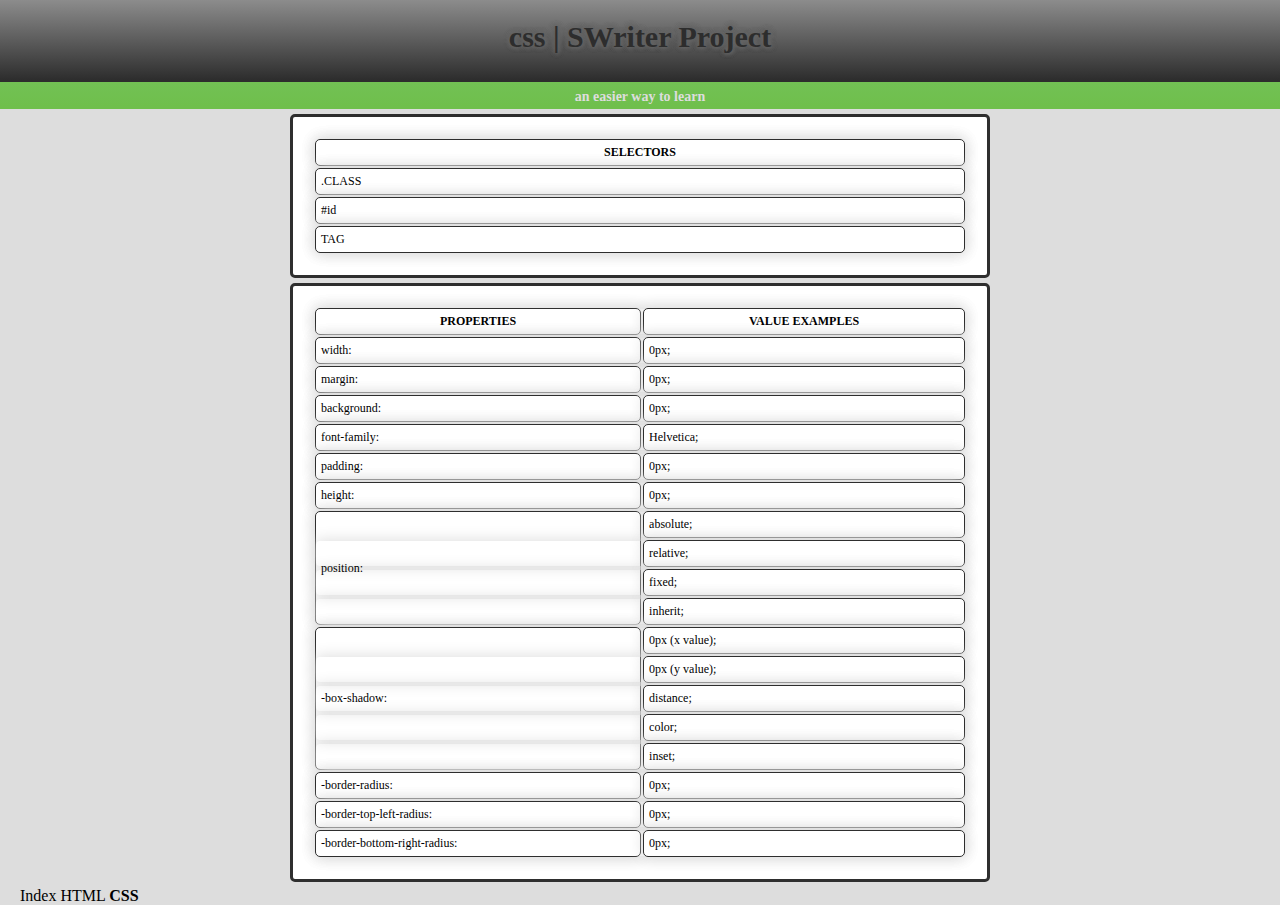
<file: css.html>
<!DOCTYPE html>
<html>
	<head>
		<title class= "font">css</title>
		<link rel="stylesheet" href="css/style.css" type="text/css">
		<script type="text/javascript" src="http://use.typekit.com/uet4yrl.js"></script>
		<script type="text/javascript">try{Typekit.load();}catch(e){}</script>
	</head>
	<body>
		<header>
		<div id="topdiv">
		<h1>css | SWriter Project</h1>
		</div>
		<div id="bottomdiv">
		<h2> an easier way to learn</h2>
		</div>
		</header>
		<table class="font">
		
		<tr>
		<th>SELECTORS</th>
		</tr>
		
		<tr>
		<td> .CLASS </td>
		</tr>
		
		<tr>
		<td>#id</td>
		</tr>
		
		<tr>
		<td>TAG</td>
		</tr>
		</table>
		
		<table>
		<tr>
		<th>PROPERTIES</th>
		<th>VALUE EXAMPLES</th>
		</tr>
		
		<tr>
		<td>width:</td>
		<td>0px;</td>
		</tr>
		
		<tr>
		<td>margin:</td>
		<td>0px;</td>
		</tr>
		
		<tr>
		<td>background:</td>
		<td>0px;</td>
		</tr>
		
		<tr>
		<td>font-family:</td>
		<td>Helvetica;</td>
		</tr>
		
		<tr>
		<td>padding:</td>
		<td>0px;</td>
		</tr>
		
		<tr>
		<td>height:</td>
		<td>0px;</td>
		</tr>
		
		<tr>
		<td rowspan="4">position:</td>
		<td>absolute;</td>
		</tr>
		<tr>
		<td>relative;</td>
		</tr>
		<tr>
		<td>fixed;</td>
		</tr>
		<tr>
		<td>inherit;</td>
		</tr>
		
		<tr>
		<td rowspan="5">-box-shadow:</td>
		<td>0px (x value);</td>
		<tr>
		<td>0px (y value);</td>
		</tr>
		<tr>
		<td>distance;</td>
		</tr>
		<tr>
		<td>color;</td>
		</tr>
		<tr>
		<td>inset;</td>
		</tr>
		
		<tr>
		<td>-border-radius:</td>
		<td>0px;</td>
		</tr>
		
		<tr>
		<td>-border-top-left-radius:</td>
		<td>0px;</td>
		</tr>
		
		<tr>
		<td>-border-bottom-right-radius:</td>
		<td>0px;</td>
		</tr>
		
		</table>
		
	<div id="nav">
	<a href="index.html" class="font" id="indexid">Index</a>
	<a href="html.html" class="font" id="htmlid">HTML</a>
	<a href="css.html" class="font" id="current">CSS</a>
	</div>	
	</body>
</html>
</file>
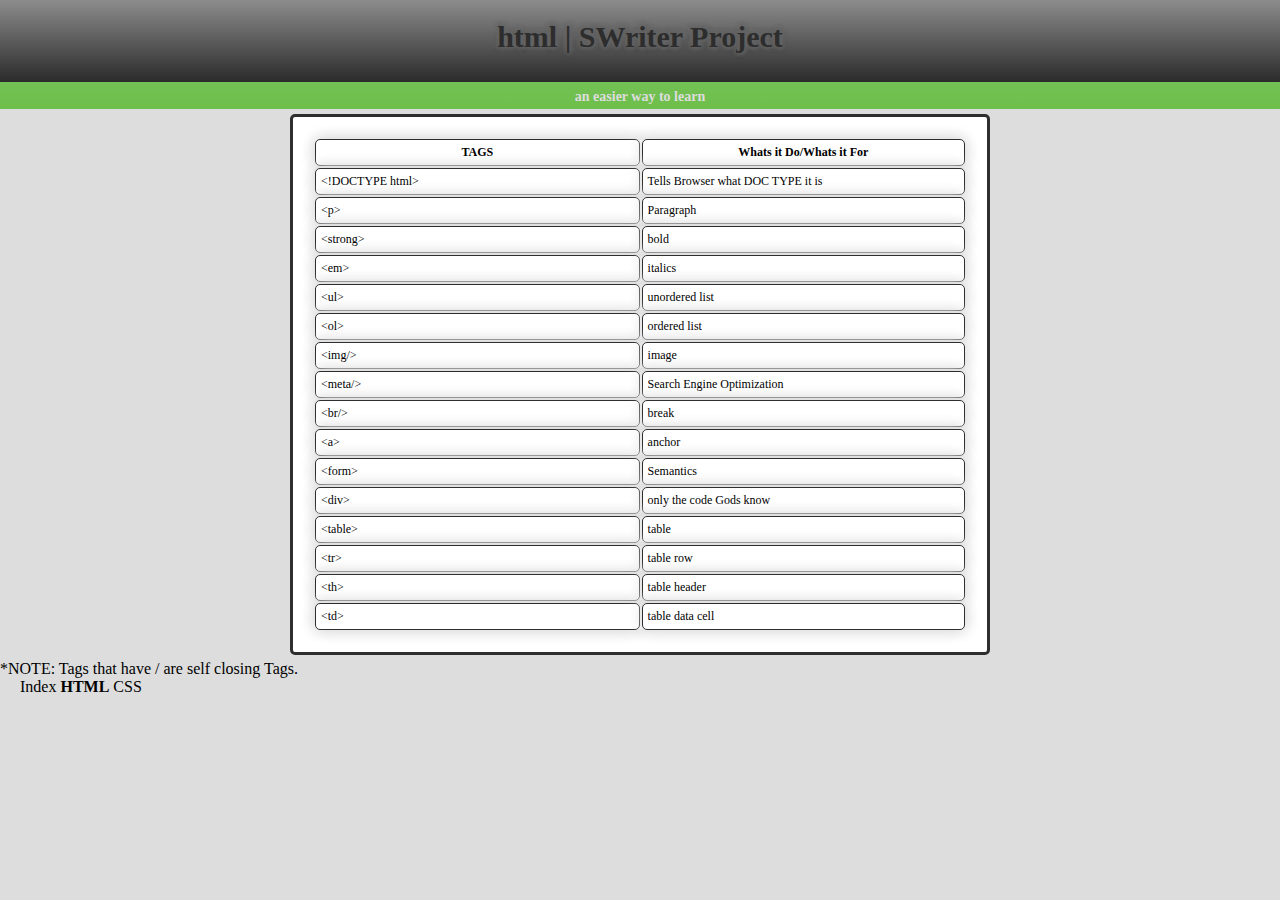
<file: html.html>
<!DOCTYPE html>
<html>
	<head>
		<title class= "font">css</title>
		<link rel="stylesheet" href="css/style.css" type="text/css">
		<script type="text/javascript" src="http://use.typekit.com/uet4yrl.js"></script>
		<script type="text/javascript">try{Typekit.load();}catch(e){}</script>
	</head>
	<body>
		<header>
		<div id="topdiv">
		<h1>html | SWriter Project</h1>
		</div>
		<div id="bottomdiv">
		<h2> an easier way to learn</h2>
		</div>
		</header>
		<table class="font">
		
		<tr>
		<th>TAGS</th>
		<th>Whats it Do/Whats it For</th>
		</tr>
		
		<tr>
		<td> &lt;!DOCTYPE html&gt; </td>
		<td>Tells Browser what DOC TYPE it is</td>
		</tr>
		
		<tr>
		<td>&lt;p&gt;</td>
		<td>Paragraph</td>
		</tr>
		
		<tr>
		<td>&lt;strong&gt;</td>
		<td>bold</td>
		</tr>
		
		<tr>
		<td>&lt;em&gt;</td>
		<td>italics</td>
		</tr>
		
		<tr>
		<td>&lt;ul&gt;</td>
		<td>unordered list</td>
		</tr>
		
		<tr>
		<td>&lt;ol&gt;</td>
		<td>ordered list</td>
		</tr>
		
		<tr>
		<td>&lt;img/&gt;</td>
		<td>image</td>
		</tr>
		
		<tr>
		<td>&lt;meta/&gt;</td>
		<td>Search Engine Optimization</td>
		</tr>
		
		<tr>
		<td>&lt;br/&gt;</td>
		<td>break</td>
		</tr>
		
		<tr>
		<td>&lt;a&gt;</td>
		<td>anchor</td>
		</tr>
		
		<tr>
		<td>&lt;form&gt;</td>
		<td>Semantics</td>
		</tr>
		
		<tr>
		<td>&lt;div&gt;</td>
		<td>only the code Gods know</td>
		</tr>
		
		<tr>
		<td>&lt;table&gt;</td>
		<td>table</td>
		</tr>
		
		<tr>
		<td>&lt;tr&gt;</td>
		<td>table row</td>
		</tr>
		
		<tr>
		<td>&lt;th&gt;</td>
		<td>table header</td>
		</tr>
		
		<tr>
		<td>&lt;td&gt;</td>
		<td>table data cell</td>
		</tr>
		
		</table>
		
		<p> *NOTE: Tags that have /  are self closing Tags.</p>
		
	<div id="nav">	
	<a href="index.html" class="font" id="indexid">Index</a>
	<a href="html.html" class="font" id="current">HTML</a>
	<a href="css.html" class="font" id="cssid">CSS</a>
	</div>
	</body>
</html>
</file>
<file: css/style.css>
/* =====================
Turtleguyy v1.0 (CSS3)
Author: Alyssa Nicoll
===================== */

*{margin:0;}
*{padding:0;}


/*======
<script type="text/javascript" src="jquery.js"></script>

<script type="text/javascript">
$(document).ready(function(){

  //prepend span tag to H1
  $("h1").prepend("<span></span>");
	
});
</script>

header #topdiv h1{
	font: bold 330%/100%;
	font-size:25px;
	text-align:center;
	color:white;
	position:relative;

h1 span{
	background: url(gradient.png) repeat-x;
	position: absolute;
	display: block;
	width: 100%;
	height: 31px;

=========*/





/* ========== STRUCTURE ========== */
html {
	height: 100%;
}
body {
	margin:0; 
	background:#ddd;
	font-family: "trajan-pro-1","trajan-pro-2";
}
#nav{
margin:0 auto;
margin-left:20px;
}
a {
	text-decoration:none;
	color:black;

}
#current {
	font-weight:bold;
}

/* ========== HEADER ========== */
header #topdiv{
background:#2d2d2d;
	background:-webkit-gradient(linear,50% 0%,50% 100%,from(#8c8c8c),to(#2d2d2d));
	height:40px;
	border-bottom:2px solid #2d2d2d;
	padding:20px;
}
header #bottomdiv{
	background:#6fbf4c;
	background:-webkit-gradient(linear,50% 0%,50% 100%,from(#72c154),to(#6fbf4c));
	height:25px;
	border-bottom:2px solid #6fbf4c;
}
header #topdiv h1{
	font-size:30px;
	text-align:center;
	color:#2d2d2d;
	text-shadow:0px -1px 5px rgba(100,100,100,5),
	-1px 0px 5px rgba(100,100,100,5),
	1px 0px 5px rgba(100,100,100,5),
	1px 0px 5px rgba(100,100,100,5);
	}
	header #bottomdiv h2{
	font-size:14px;
	text-align:center;
	color:#dddddd;
	line-height:30px;
	text-shadow:-1px -1px -1px rgba( 120,120,120,.5 );
	}
/* ========== CONTENT ========== */
#logo {
	right: 5px;
	bottom: 5px;
	position: fixed;
}
form {
	width: 850px;
	height: 450px;
	margin: 0 auto;
	overflow:hidden;
}
textarea {
	width: 100%;
	height: 100%;
	padding: 4px;
	border-color: white;
	border-width: 5px;
	-moz-box-shadow: #ddd 5px 5px 10px inset;
	-webkit-box-shadow: #ddd 5px 5px 5px inset;
	font-size: 16px;
}
textarea:focus {
	outline: none;
	padding:5px;
	margin:50px;
}
ul {
	list-style: none;
	margin-top:10px;
	margin-left:20px;
	overflow:hidden;
}
ul li {
	font-size:13px;
	float: left;
	margin-right: 10px;
}
table{
	border:3px solid #2e2e2e;
	padding:20px;
	margin:5px auto;
	width:700px;
	height:auto;
	background:#fff;
	-webkit-border-radius:5px;
	-moz-border-radius:2px;
	font-size:12px;
}	
table th, table tr{
	border:1px solid #2e2e2e;
	padding:5px;
	margin:5px auto;
	width:500px;
	height:auto;
	background:#fff;
	-webkit-box-shadow:0px 0px 15px #ddd;
	-webkit-border-radius:5px;
}
table td{
	border:.2px solid #2e2e2e;
	padding:5px;
	margin:5px auto;
	width:500px;
	height:auto;
	background:#fff;
	-webkit-box-shadow:0px 0px 15px #ddd;
	-moz-box-shadow:0px 0px 15px #ddd;
	-webkit-border-radius:5px;
	-moz-border-radius:5px;
}
p{
font-size:16px;
}

/* ========== FOOTER ========== */
footer {
  width: 850px;
  margin: 0 auto;
}
</file>
